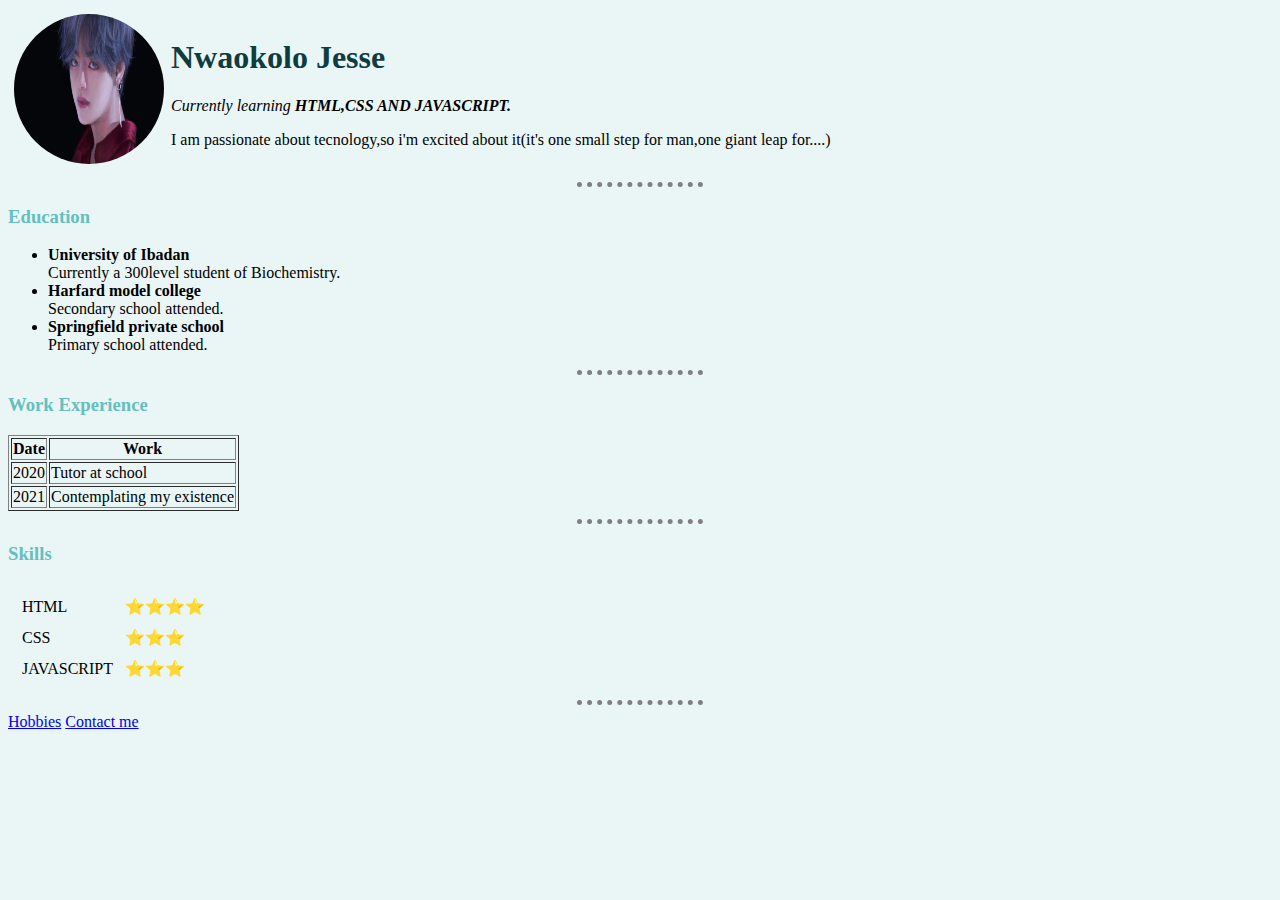
<file: index.html>
<!DOCTYPE html>
<html lang="en">
<head>
    <meta charset="UTF-8">
    <meta http-equiv="X-UA-Compatible" content="IE=edge">
    <meta name="viewport" content="width=device-width, initial-scale=1.0">
    <title>Jesse's Blog</title>
    <link rel="stylesheet" href="css/styles.css">
    <link rel="icon" href="favico.ico">    
</head>
<body>
    <div class="tablediv">
    <table cellspacing="5" class="table">
        <tr>
            <td><img src="img.jpg" alt="" width="150" height="150" style="border-radius:50%;"></td>
            <td> <h1>
                Nwaokolo Jesse
            </h1>
            <p><em>Currently learning <strong>HTML,CSS AND JAVASCRIPT.</strong></em></p>
            <p>I am passionate about tecnology,so i'm excited about it(it's one small step for man,one giant leap for....)</p></td>
        </tr>
    </table>
    <div>


    <hr>


    <h3>Education</h3>
    <ul>
        <li><strong>University of Ibadan </strong><br>Currently a 300level student of Biochemistry.</li>
        <li><strong>Harfard model college</strong><br>Secondary school attended.</li>
        <li><strong>Springfield private school</strong><br>Primary school attended.</li>
    </ul>
    <hr>

    <h3>Work Experience</h3>
    <table border="1">
        <thead>
            <tr>
                <th>Date</th>
                <th>Work</th>
            </tr>
        </thead>

        <tbody>
            <tr>
                <td>
                    2020
                </td>
                <td>
                    Tutor at school
                </td>
            </tr>
            <tr>
                <td>
                    2021
                </td>
                <td>
                    Contemplating my existence
                </td>
            </tr>
        </tbody>

        <tfoot>

        </tfoot>
    </table>

    <hr>
    <h3>Skills</h3>
    <table>
        <tr>

            <td>
                <table cellspacing="10" >
                    <tr>
                        <td>HTML</td>
                        <td>⭐⭐⭐⭐</td>
                    </tr>
                    <tr>
                        <td>CSS</td>
                        <td>⭐⭐⭐</td>
                    </tr>
                    <tr>
                        <td>JAVASCRIPT</td>
                        <td>⭐⭐⭐</td>
                    </tr>
                </table>
            </td>
        </tr>
    </table>
    <hr>
    <a href="hobbies.html">Hobbies</a>
    <a href="contact.html">Contact me</a>


</body>
</html>
</file>
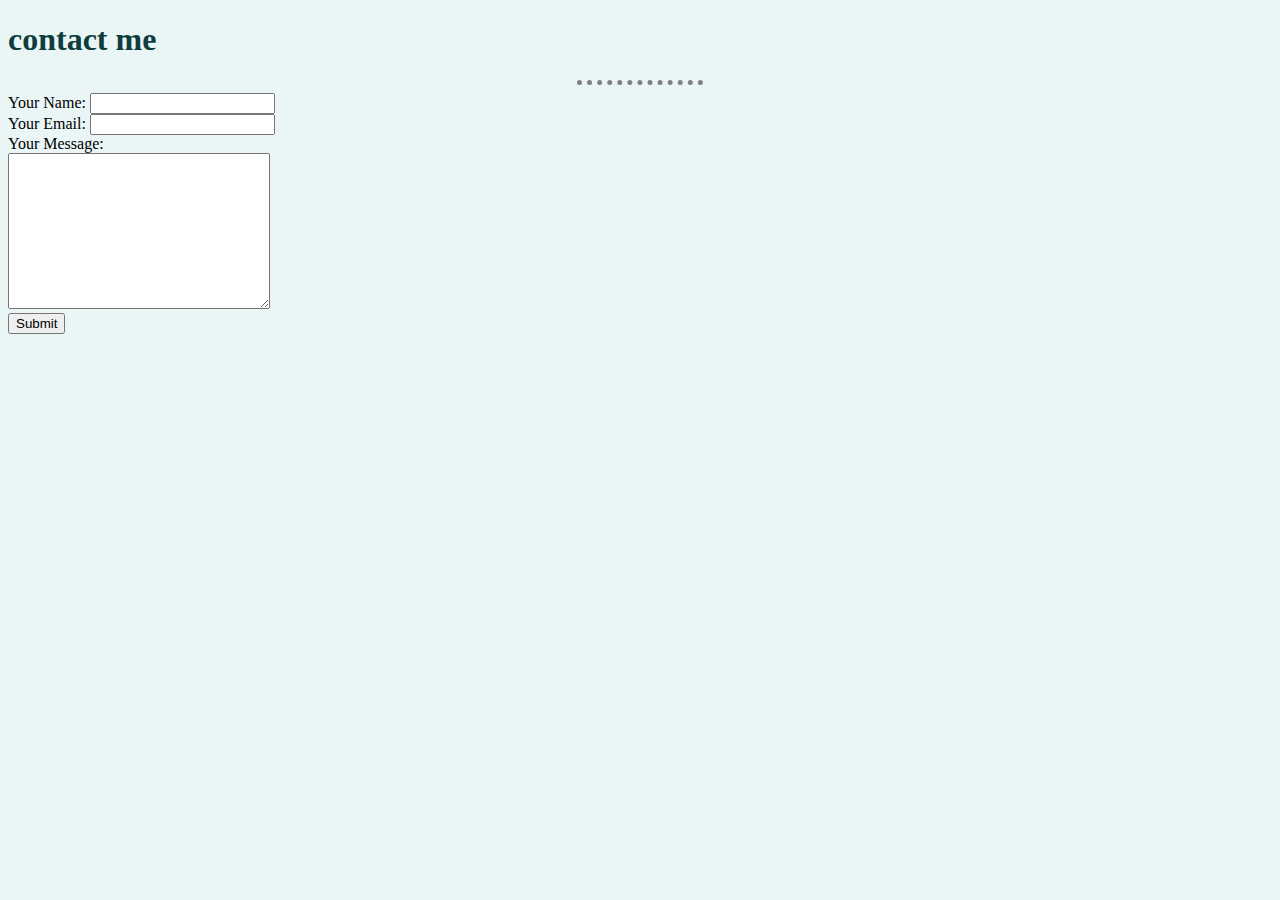
<file: contact.html>
<!DOCTYPE html>
<html lang="en">
<head>
    <meta charset="UTF-8">
    <meta http-equiv="X-UA-Compatible" content="IE=edge">
    <meta name="viewport" content="width=device-width, initial-scale=1.0">
    <title>Document</title>
    <link rel="stylesheet" href="css/styles.css">
</head>
<body>
    <h1>contact me</h1><hr>
    <!-- <button><a href="index.html">Go back</a></button> -->
    <form action="mailto:jeschinwa@gmail.com" method="post" enctype="text/plain">
        <label for="">Your Name:</label>
        <input type="text" name="yourName"><br>
        <label for="">Your Email: </label><input type="email" name="yourEmail" ><br>
        <label for="">Your Message:</label><br>
        <textarea name="yourMessage"  cols="30" rows="10"></textarea><br>
        <input type="submit">
    </form>
</body>
</html>
</file>
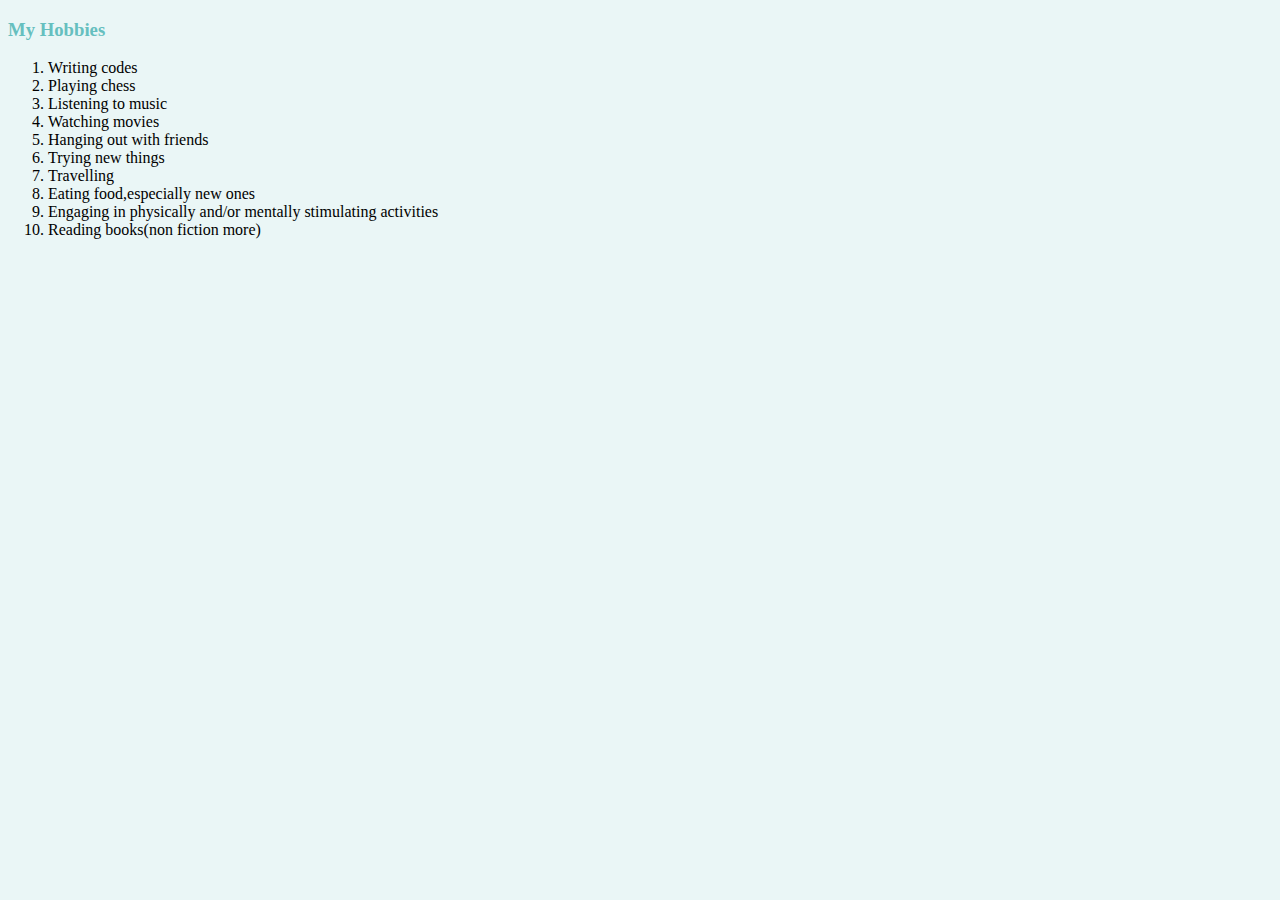
<file: hobbies.html>
<!DOCTYPE html>
<html lang="en">
<head>
    <meta charset="UTF-8">
    <meta http-equiv="X-UA-Compatible" content="IE=edge">
    <meta name="viewport" content="width=device-width, initial-scale=1.0">
    <title>Document</title>
    <link rel="stylesheet" href="css/styles.css">
</head>
<body>
    <h3>My Hobbies</h3>
    <ol>
        <li>Writing codes</li>
        <li>Playing chess</li>
        <li>Listening to music</li>
        <li>Watching movies</li>
        <li>Hanging out with friends</li>
        <li>Trying new things</li>
        <li>Travelling</li>
        <li>Eating food,especially new ones</li>
        <li>Engaging in physically and/or mentally stimulating activities</li>
        <li>Reading books(non fiction more)</li>
    </ol>
    <!-- <button><a href="index.html">Go back</a></button> -->
</body>
</html>
</file>
<file: css/styles.css>
body {
    background-color: #eaf6f6;
}

hr {
    
    border-width:5px ;
    width: 10%;
    border-color: grey;
    border-style: dotted none none;
}

h1{
    color: #0f3d3e;
}

h3{
    color: #66bfbf;
}
</file>
